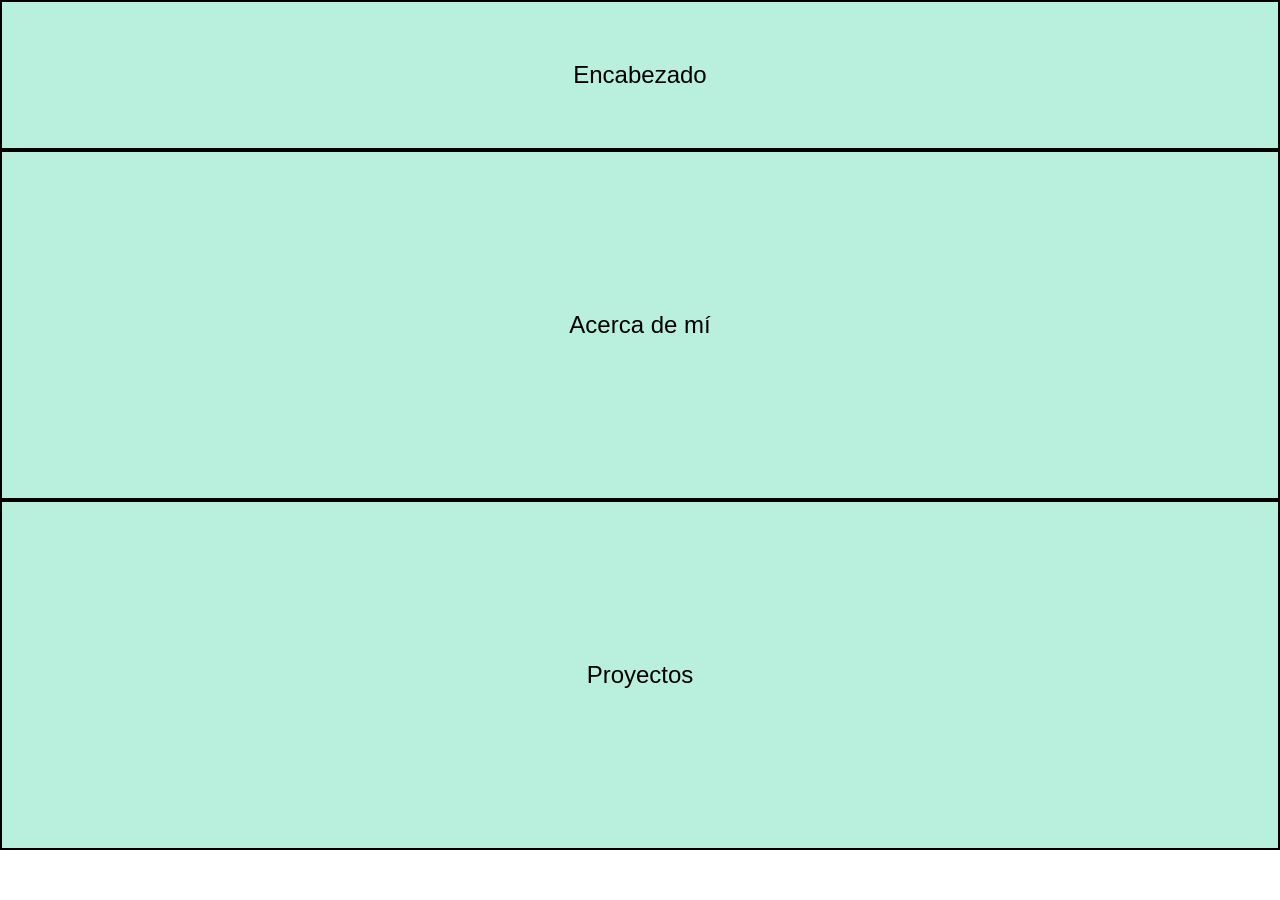
<file: index.html>
<!DOCTYPE html>
<html lang="es">
<head>
    <link rel="stylesheet" href="ias.css">
    <meta charset="UTF-8">
    <meta name="viewport" content="width=device-width, initial-scale=1.0">
    <title>Mi página web</title>

    <style>
        * {
            margin: 0;
            padding: 0;
            box-sizing: border-box;
        }

        .caja {
            width: 100%;
            border: 2px solid black;
            display: flex;
            justify-content: center;
            align-items: center;
            font-family: Arial, sans-serif;
            font-size: 24px;
        }

        .encabezado {
            height: 150px;
            background-color: #b8f0dd;
        }

        .acerca {
            height: 350px;
            background-color: #b8f0dd;
        }

        .proyectos {
            height: 350px;
            background-color: #b8f0dd;
        }
    </style>
</head>

<body>

    <div class="caja encabezado">
        Encabezado
    </div>

    <div class="caja acerca">
        Acerca de mí
    </div>

    <div class="caja proyectos">
        Proyectos
    </div>

</body>
</html>
</file>
<file: ias.css>
* {
    margin: 0;
    padding: 0;
    box-sizing: border-box;
}

.caja {
    width: 100%;
    border: 2px solid black;
    display: flex;
    justify-content: center;
    align-items: center;
    font-family: Arial, sans-serif;
    font-size: 24px;
}

.encabezado {
    height: 150px;
    background-color: #b8d8f0;
}

.acerca {
    height: 350px;
    background-color: #b8d8f0;
}

.proyectos {
    height: 350px;
    background-color: #b8d8f0;
}
</file>
